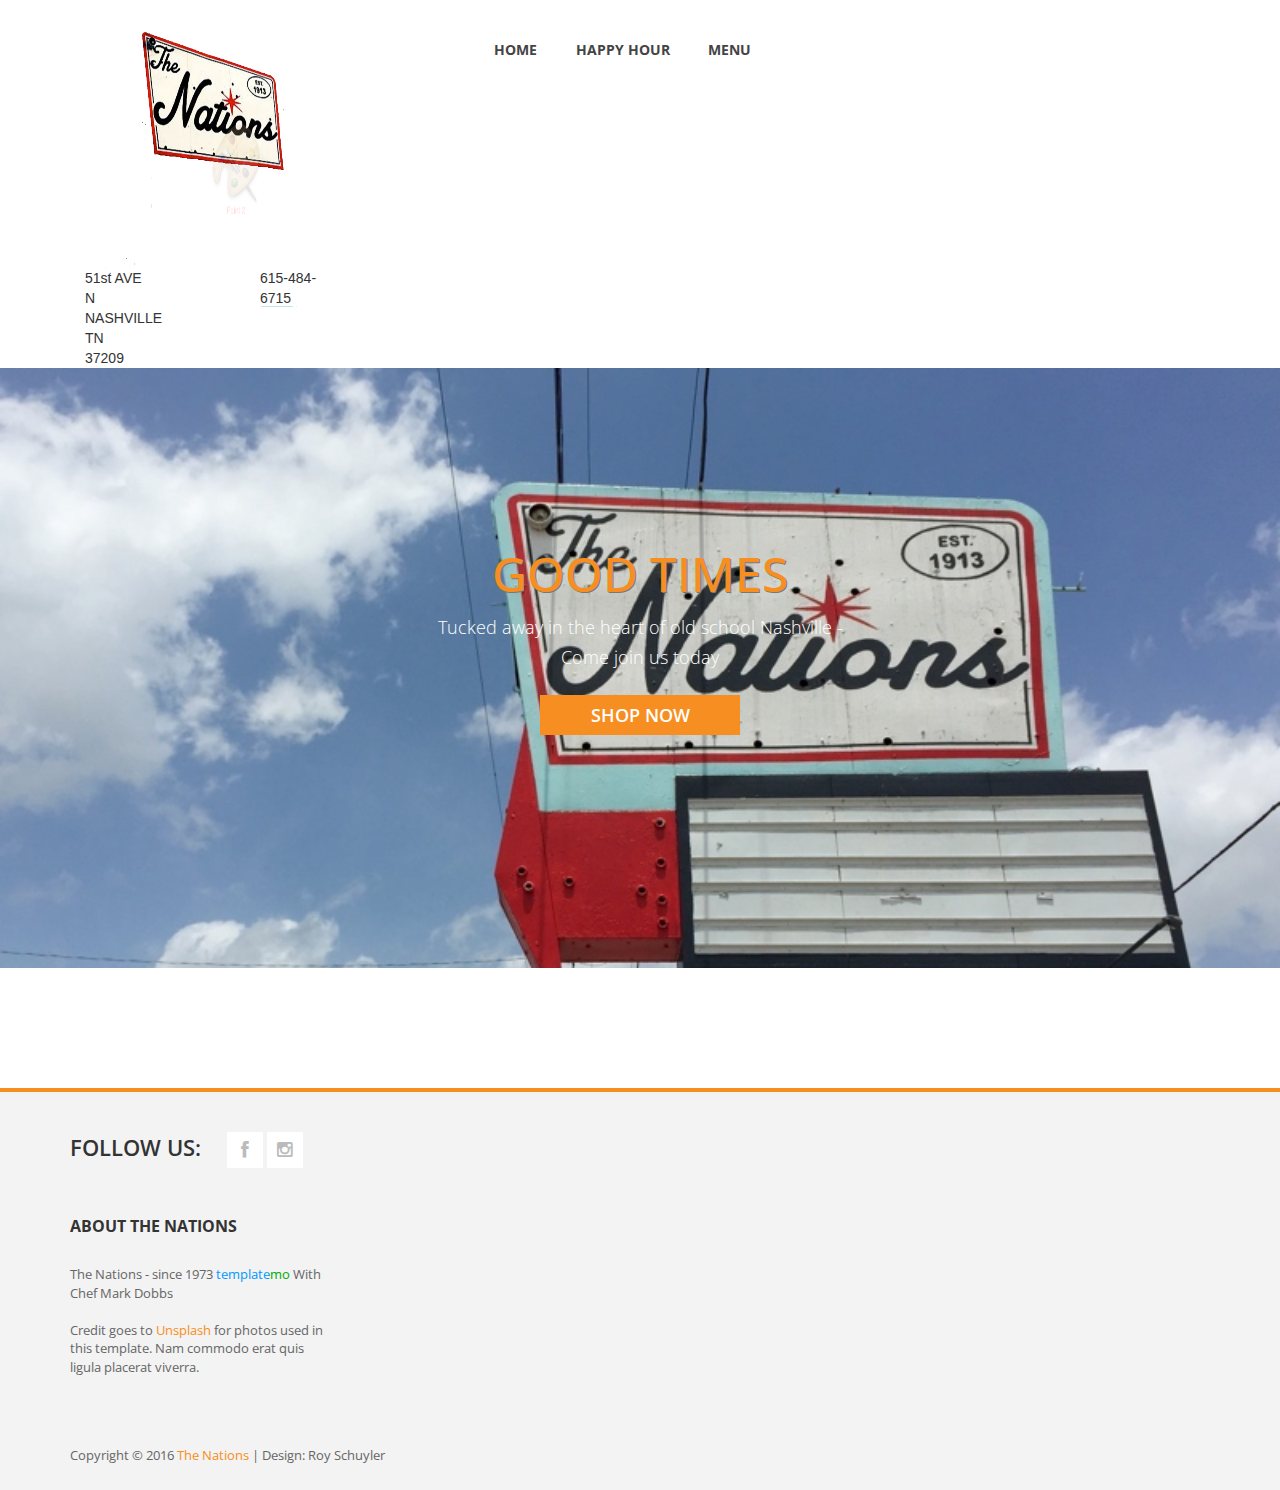
<file: index.html>
<!DOCTYPE html>
<!--[if lt IE 7]>      <html class="no-js lt-ie9 lt-ie8 lt-ie7"> <![endif]-->
<!--[if IE 7]>         <html class="no-js lt-ie9 lt-ie8"> <![endif]-->
<!--[if IE 8]>         <html class="no-js lt-ie9"> <![endif]-->
<!--[if gt IE 8]><!-->
<html class="no-js">
<!--<![endif]-->
<!--

Grill Template

http://www.templatemo.com/free-website-templates/417-grill

-->

<head>
  <meta charset="utf-8">
  <title>The Nations</title>
  <meta name="description" content="">
  <meta name="viewport" content="width=device-width">

  <link href='http://fonts.googleapis.com/css?family=Open+Sans:300italic,400italic,600italic,700italic,800italic,400,300,600,700,800' rel='stylesheet' type='text/css'>
  <link href='https://fonts.googleapis.com/css?family=Indie+Flower' rel='stylesheet' type='text/css'>

  <link rel="stylesheet" href="css/bootstrap.css">
  <link rel="stylesheet" href="css/font-awesome.css">
  <link rel="stylesheet" href="css/templatemo_style.css">
  <link rel="stylesheet" href="css/templatemo_misc.css">
  <link rel="stylesheet" href="css/flexslider.css">
  <link rel="stylesheet" href="css/testimonails-slider.css">

  <script src="js/vendor/modernizr-2.6.1-respond-1.1.0.min.js"></script>
</head>

<body>
  <!--[if lt IE 7]>
            <p class="chromeframe">You are using an outdated browser. <a href="http://browsehappy.com/">Upgrade your browser today</a> or <a href="http://www.google.com/chromeframe/?redirect=true">install Google Chrome Frame</a> to better experience this site.</p>
        <![endif]-->
  <div id="wrapper">
    <header>
      <div id="main-header">
        <div class="container">
          <div class="row">
            <div class="col-md-3">
              <div class="logo">
                <img class="nations-logo" src="images/nationscroped.jpg" title="Grill Template" alt="The Nations">

                <div class="boxer">
                  <div class="col-md-4">51st AVE N NASHVILLE TN 37209</div>
                  <div class="col-md-4 col-md-offset-4">615-484-6715</div>
                </div>
                <!--  <hr> -->
              </div>
            </div>
            <div class="col-md-6">
              <div class="main-menu">
                <ul>
                  <li><a href="index.html">Home</a></li>
                  <li><a href="happyhour.html">Happy Hour</a></li>
                  <li><a href="menu.html">Menu</a></li>
                </ul>
              </div>
            </div>
          </div>
        </div>
      </div>
    </header>


    <div id="slider">
      <div class="flexslider">
        <ul class="slides">
          <li>
            <div class="slider-caption">
              <h1>Good Times</h1>
              <p>Tucked away in the heart of old school Nashville -
                <br><br>Come join us today</p>
              <a href="single-post.html">Shop Now</a>
            </div>
            <img class="img" src="images/The-Nations-sign-for-Nashville.jpg" alt="" />
          </li>
          <li>
            <div class="slider-caption">
              <h1>Delicious Meals</h1>
              <p>From burgers to your grandmas chicken pot pie
                <br><br>We serve you with over one hundred years of experience.</p>
              <a href="single-post.html">More Details</a>
            </div>
            <img src="images/burger.jpg" alt="" />
          </li>
          <li>
            <div class="slider-caption">
              <h1>Craft Beer and Cocktails</h1>
              <p>Local brews and classic cocktails
                <br><br>made simply, with fresh ingredients</p>
              <a href="single-post.html">Get Ready</a>
            </div>
            <img src="images/local_beers.jpg" alt="" />
          </li>
        </ul>
      </div>
    </div>
    <footer>
      <div class="container">
        <div class="top-footer">
          <div class="row">
            <div class="col-md-3">
              <div class="social-bottom">
                <span>Follow us:</span>
                <ul>
                  <li>
                    <a href="#" class="fa fa-facebook"></a>
                  </li>
                  <li>
                    <a href="#" class="fa fa-instagram"></a>
                  </li>
                </ul>
              </div>
            </div>
          </div>
        </div>
        <div class="main-footer">
          <div class="row">
            <div class="col-md-3">
              <div class="about">
                <h4 class="footer-title">About The Nations</h4>
                <p>The Nations - since 1973 <span class="blue">template</span><span class="green">mo</span> With Chef Mark Dobbs
                  <br><br>Credit goes to <a rel="nofollow" href="http://unsplash.com">Unsplash</a> for photos used in this template. Nam commodo erat quis ligula placerat viverra.</p>
              </div>
            </div>
          </div>
          <div class="bottom-footer">
            <p>
              <span>Copyright © 2016 <a href="">The Nations</a>
                              | Design: Roy Schuyler
              </span>
            </p>
          </div>

        </div>
    </footer>
  </div>

  <script src="js/vendor/jquery-1.11.0.min.js"></script>
  <script src="js/vendor/jquery.gmap3.min.js"></script>
  <script src="js/plugins.js"></script>
  <script src="js/main.js"></script>

</body>

</html>
</file>
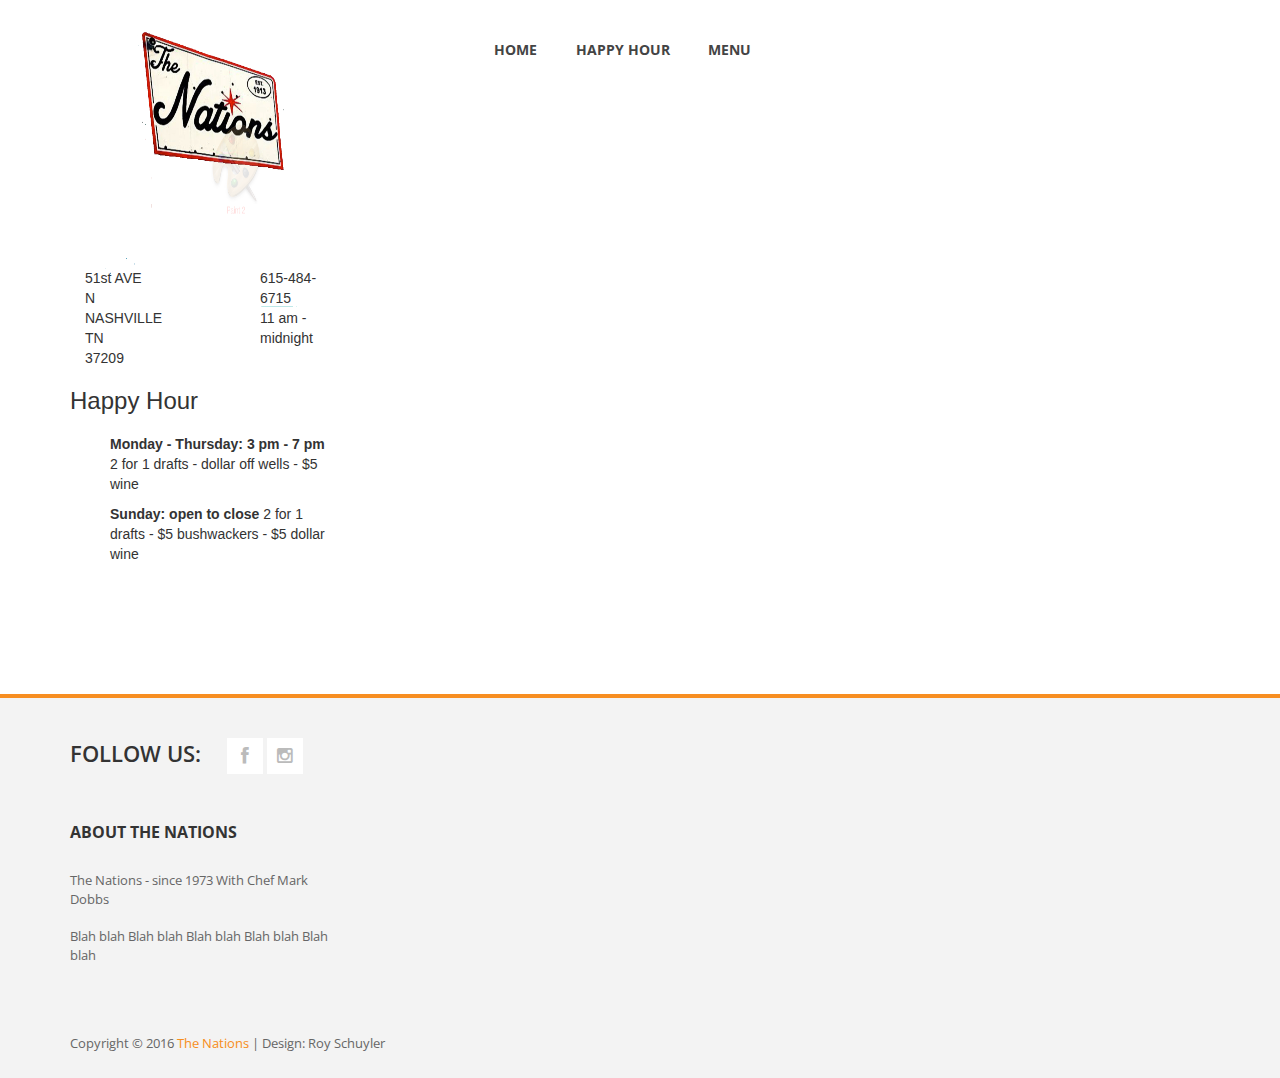
<file: happyhour.html>
<!DOCTYPE html>
<!--[if lt IE 7]>      <html class="no-js lt-ie9 lt-ie8 lt-ie7"> <![endif]-->
<!--[if IE 7]>         <html class="no-js lt-ie9 lt-ie8"> <![endif]-->
<!--[if IE 8]>         <html class="no-js lt-ie9"> <![endif]-->
<!--[if gt IE 8]><!-->
<html class="no-js">
<!--<![endif]-->
<!--

Grill Template

http://www.templatemo.com/free-website-templates/417-grill

-->

<head>
  <meta charset="utf-8">
  <title>The Nations</title>
  <meta name="description" content="">
  <meta name="viewport" content="width=device-width">

  <link href='http://fonts.googleapis.com/css?family=Open+Sans:300italic,400italic,600italic,700italic,800italic,400,300,600,700,800' rel='stylesheet' type='text/css'>
  <link href='https://fonts.googleapis.com/css?family=Indie+Flower' rel='stylesheet' type='text/css'>

  <link rel="stylesheet" href="css/bootstrap.css">
  <link rel="stylesheet" href="css/font-awesome.css">
  <link rel="stylesheet" href="css/templatemo_style.css">
  <link rel="stylesheet" href="css/templatemo_misc.css">
  <link rel="stylesheet" href="css/flexslider.css">
  <link rel="stylesheet" href="css/testimonails-slider.css">

  <script src="js/vendor/modernizr-2.6.1-respond-1.1.0.min.js"></script>
</head>

<body>
  <!--[if lt IE 7]>
            <p class="chromeframe">You are using an outdated browser. <a href="http://browsehappy.com/">Upgrade your browser today</a> or <a href="http://www.google.com/chromeframe/?redirect=true">install Google Chrome Frame</a> to better experience this site.</p>
        <![endif]-->

  <header>
    <div id="main-header">
      <div class="container">
        <div class="row">
          <div class="col-md-3">
            <div class="logo">
              <img class="nations-logo" src="images/nationscroped.jpg" title="Grill Template" alt="The Nations" >

              <div class="boxer">
                <div class="col-md-4">51st AVE N NASHVILLE TN 37209</div>
                <div class="col-md-4 col-md-offset-4">615-484-6715</div>
                <div class="col-md-4 col-md-offset-4">11 am - midnight</div>
              </div>
             <!--  <hr> -->
            </div>
          </div>
          <div class="col-md-6">
            <div class="main-menu">
              <ul>
                <li><a href="index.html">Home</a></li>
                <li><a href="happyhour.html">Happy Hour</a></li>
                <li><a href="menu.html">Menu</a></li>
              </ul>
            </div>
          </div>
        </div>
      </div>
    </div>
  </header>

  <div id="menu-container">
    <div class="container">
      <div class="row">
        <section class="col-md-3">
          <h3 class="starter">Happy Hour</h3>
          <ul class="menu-items">
            <li>
              <strong>Monday - Thursday: 3 pm - 7 pm</strong>
              <span class="descript">2 for 1 drafts - dollar off wells - $5 wine</span>
            </li>
            <li>
              <strong>Sunday: open to close</strong>
              <span class="descript">2 for 1 drafts - $5 bushwackers - $5 dollar wine</span>
            </li>
          </ul>
        </section>
      </div>
    </div>

<!--   <div id="slider">
    <div class="flexslider">
      <ul class="slides">
        <li>
          <div class="slider-caption">
            <h1>Good Times</h1>
            <p>Tucked away in the heart of old school Nashville -
              <br><br>Come join us today</p>
            <a href="single-post.html">Shop Now</a>
          </div>
          <img src="images/The-Nations-sign-for-Nashville.jpg" alt="" />
        </li>
        <li>
          <div class="slider-caption">
            <h1>Delicious Meals</h1>
            <p>From burgers to your grandmas chicken pot pie
              <br><br>We serve you with over one hundred years of experience.</p>
            <a href="single-post.html">More Details</a>
          </div>
          <img src="images/burger.jpg" alt="" />
        </li>
        <li>
          <div class="slider-caption">
            <h1>Craft Beer and Cocktails</h1>
            <p>Local brews and classic cocktails
              <br><br>made simply, with fresh ingredients</p>
            <a href="single-post.html">Get Ready</a>
          </div>
          <img src="images/local_beers.jpg" alt="" />
        </li>
      </ul>
    </div>
  </div> -->
  <footer>
    <div class="container">
      <div class="top-footer">
        <div class="row">
          <div class="col-md-3">
            <div class="social-bottom">
              <span>Follow us:</span>
              <ul>
                <li>
                  <a href="#" class="fa fa-facebook"></a>
                </li>
                <li>
                  <a href="#" class="fa fa-instagram"></a>
                </li>
              </ul>
            </div>
          </div>
        </div>
      </div>
      <div class="main-footer">
        <div class="row">
          <div class="col-md-3">
            <div class="about">
              <h4 class="footer-title">About The Nations</h4>
              <p>The Nations - since 1973  With Chef Mark Dobbs
                <br><br>Blah blah Blah blah Blah blah Blah blah Blah blah</p>
            </div>
          </div>
        </div>
        <div class="bottom-footer">
          <p>
            <span>Copyright © 2016 <a href="">The Nations</a>
                            | Design: Roy Schuyler
            </span>
          </p>
        </div>

      </div>
  </footer>


  <script src="js/vendor/jquery-1.11.0.min.js"></script>
  <script src="js/vendor/jquery.gmap3.min.js"></script>
  <script src="js/plugins.js"></script>
  <script src="js/main.js"></script>

</body>

</html>
</file>
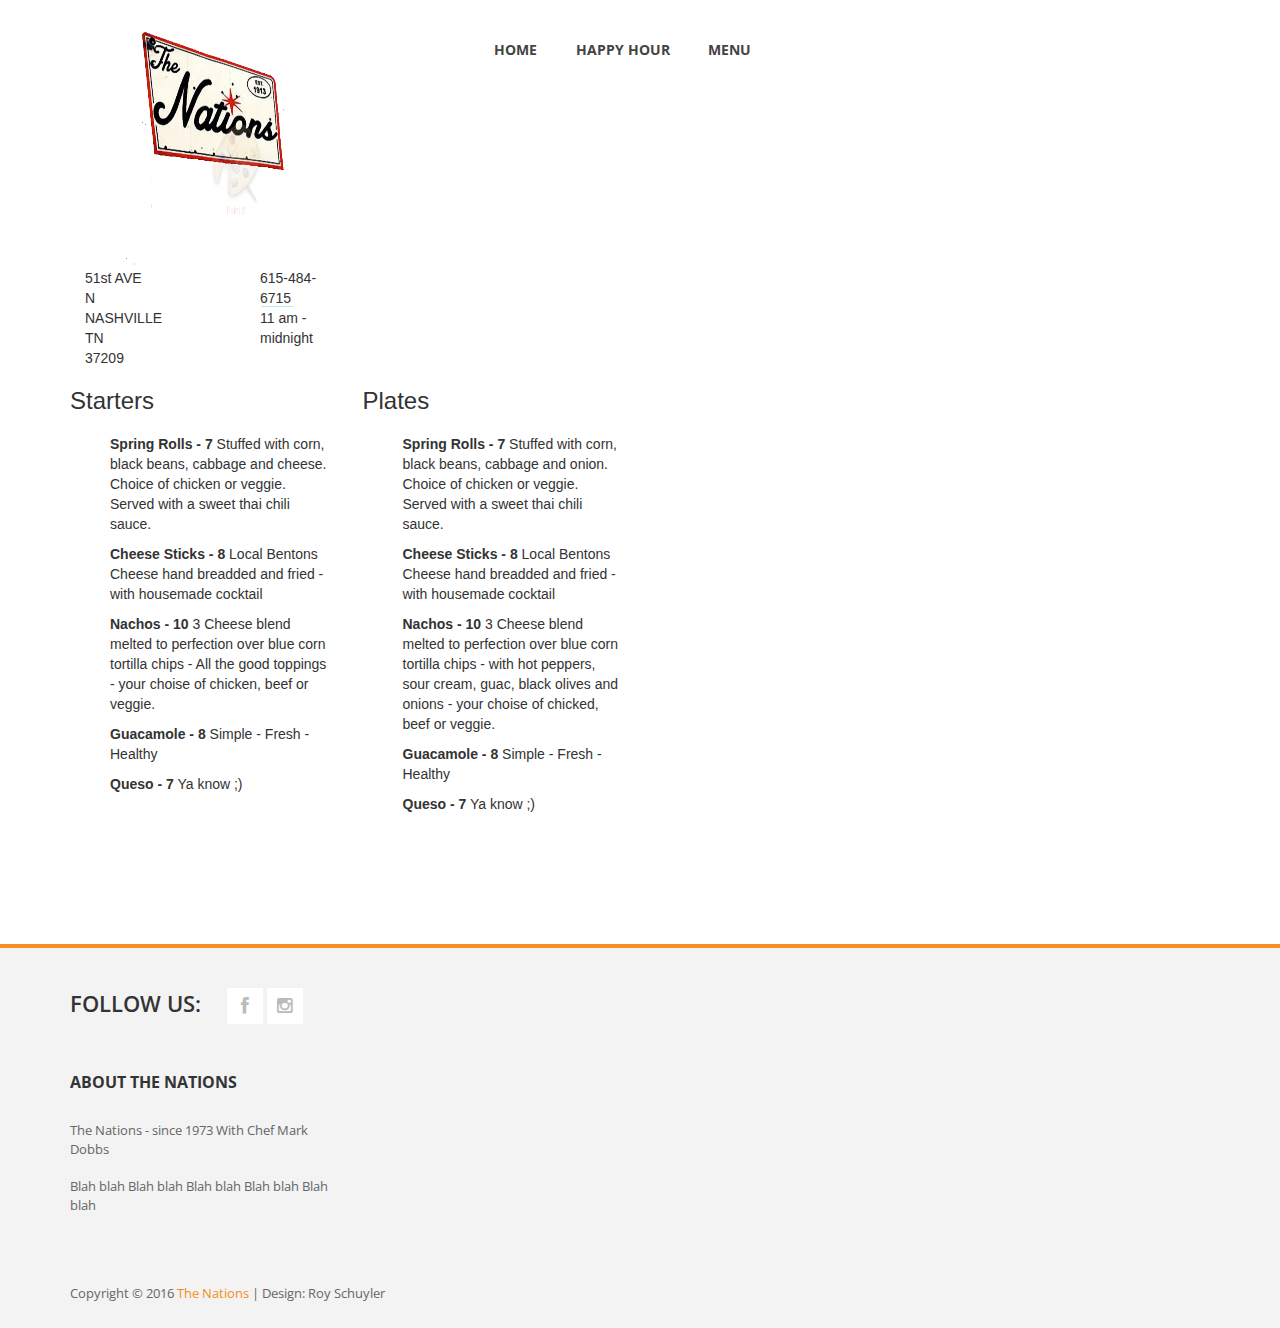
<file: menu.html>
<!DOCTYPE html>
<!--[if lt IE 7]>      <html class="no-js lt-ie9 lt-ie8 lt-ie7"> <![endif]-->
<!--[if IE 7]>         <html class="no-js lt-ie9 lt-ie8"> <![endif]-->
<!--[if IE 8]>         <html class="no-js lt-ie9"> <![endif]-->
<!--[if gt IE 8]><!-->
<html class="no-js">
<!--<![endif]-->
<!--

Grill Template

http://www.templatemo.com/free-website-templates/417-grill

-->

<head>
  <meta charset="utf-8">
  <title>The Nations</title>
  <meta name="description" content="">
  <meta name="viewport" content="width=device-width">

  <link href='http://fonts.googleapis.com/css?family=Open+Sans:300italic,400italic,600italic,700italic,800italic,400,300,600,700,800' rel='stylesheet' type='text/css'>
  <link href='https://fonts.googleapis.com/css?family=Indie+Flower' rel='stylesheet' type='text/css'>

  <link rel="stylesheet" href="css/bootstrap.css">
  <link rel="stylesheet" href="css/font-awesome.css">
  <link rel="stylesheet" href="css/templatemo_style.css">
  <link rel="stylesheet" href="css/templatemo_misc.css">
  <link rel="stylesheet" href="css/flexslider.css">
  <link rel="stylesheet" href="css/testimonails-slider.css">

  <script src="js/vendor/modernizr-2.6.1-respond-1.1.0.min.js"></script>
</head>

<body>
  <!--[if lt IE 7]>
            <p class="chromeframe">You are using an outdated browser. <a href="http://browsehappy.com/">Upgrade your browser today</a> or <a href="http://www.google.com/chromeframe/?redirect=true">install Google Chrome Frame</a> to better experience this site.</p>
        <![endif]-->

  <header>
    <div id="main-header">
      <div class="container">
        <div class="row">
          <div class="col-md-3">
            <div class="logo">
              <img class="nations-logo" src="images/nationscroped.jpg" title="Grill Template" alt="The Nations" >

              <div class="boxer">
                <div class="col-md-4">51st AVE N NASHVILLE TN 37209</div>
                <div class="col-md-4 col-md-offset-4">615-484-6715</div>
                <div class="col-md-4 col-md-offset-4">11 am - midnight</div>
              </div>
             <!--  <hr> -->
            </div>
          </div>
          <div class="col-md-6">
            <div class="main-menu">
              <ul>
                <li><a href="index.html">Home</a></li>
                <li><a href="happyhour.html">Happy Hour</a></li>
                <li><a href="menu.html">Menu</a></li>
              </ul>
            </div>
          </div>
        </div>
      </div>
    </div>
  </header>

  <div id="menu-container">
    <div class="container">
      <div class="row">
        <section class="col-md-3">
            <h3 class="starter">Starters</h3>
          <ul class="menu-items">

            <li>
              <strong>Spring Rolls - 7</strong>
              <span class="descript">Stuffed with corn, black beans, cabbage and cheese. Choice of chicken or veggie. Served with a sweet thai chili sauce.</span>
            </li>

            <li>
              <strong>Cheese Sticks - 8</strong>
              <span class="descript">Local Bentons Cheese hand breadded and fried - with housemade cocktail</span>
            </li>

            <li>
              <strong>Nachos - 10</strong>
              <span class="descript">3 Cheese blend melted to perfection over blue corn tortilla chips - All the good toppings - your choise of chicken, beef or veggie.</span>
            </li>

            <li>
              <strong>Guacamole - 8</strong>
              <span class="descript">Simple - Fresh - Healthy</span>
            </li>

            <li>
              <strong>Queso - 7</strong>
              <span class="descript">Ya know ;)</span>
            </li>

          </ul>
        </section>

        <section class="col-md-3">

            <h3 class="starter">Plates</h3>

          <ul class="menu-items">

            <li>
              <strong>Spring Rolls - 7</strong>
              <span class="descript">Stuffed with corn, black beans, cabbage and onion. Choice of chicken or veggie. Served with a sweet thai chili sauce.</span>
            </li>

            <li>
              <strong>Cheese Sticks - 8</strong>
              <span class="descript">Local Bentons Cheese hand breadded and fried - with housemade cocktail</span>
            </li>

            <li>
              <strong>Nachos - 10</strong>
              <span class="descript">3 Cheese blend melted to perfection over blue corn tortilla chips - with hot peppers, sour cream, guac, black olives and onions - your choise of chicked, beef or veggie.</span>
            </li>

            <li>
              <strong>Guacamole - 8</strong>
              <span class="descript">Simple - Fresh - Healthy</span>
            </li>

            <li>
              <strong>Queso - 7</strong>
              <span class="descript">Ya know ;)</span>
            </li>

          </ul>
        </section>
      </div>
    </div>

<!--   <div id="slider">
    <div class="flexslider">
      <ul class="slides">
        <li>
          <div class="slider-caption">
            <h1>Good Times</h1>
            <p>Tucked away in the heart of old school Nashville -
              <br><br>Come join us today</p>
            <a href="single-post.html">Shop Now</a>
          </div>
          <img src="images/The-Nations-sign-for-Nashville.jpg" alt="" />
        </li>
        <li>
          <div class="slider-caption">
            <h1>Delicious Meals</h1>
            <p>From burgers to your grandmas chicken pot pie
              <br><br>We serve you with over one hundred years of experience.</p>
            <a href="single-post.html">More Details</a>
          </div>
          <img src="images/burger.jpg" alt="" />
        </li>
        <li>
          <div class="slider-caption">
            <h1>Craft Beer and Cocktails</h1>
            <p>Local brews and classic cocktails
              <br><br>made simply, with fresh ingredients</p>
            <a href="single-post.html">Get Ready</a>
          </div>
          <img src="images/local_beers.jpg" alt="" />
        </li>
      </ul>
    </div>
  </div> -->
  <footer>
    <div class="container">
      <div class="top-footer">
        <div class="row">
          <div class="col-md-3">
            <div class="social-bottom">
              <span>Follow us:</span>
              <ul>
                <li>
                  <a href="#" class="fa fa-facebook"></a>
                </li>
                <li>
                  <a href="#" class="fa fa-instagram"></a>
                </li>
              </ul>
            </div>
          </div>
        </div>
      </div>
      <div class="main-footer">
        <div class="row">
          <div class="col-md-3">
            <div class="about">
              <h4 class="footer-title">About The Nations</h4>
              <p>The Nations - since 1973  With Chef Mark Dobbs
                <br><br>Blah blah Blah blah Blah blah Blah blah Blah blah</p>
            </div>
          </div>
        </div>
        <div class="bottom-footer">
          <p>
            <span>Copyright © 2016 <a href="">The Nations</a>
                            | Design: Roy Schuyler
            </span>
          </p>
        </div>

      </div>
  </footer>


  <script src="js/vendor/jquery-1.11.0.min.js"></script>
  <script src="js/vendor/jquery.gmap3.min.js"></script>
  <script src="js/plugins.js"></script>
  <script src="js/main.js"></script>

</body>

</html>
</file>
<file: css/templatemo_style.css>
/*-- Basic --*/
.row.no-gutters {
  margin-right: 0;
  margin-left: 0;
}
.row.no-gutters > [class^="col-"],
.row.no-gutters > [class*=" col-"] {
  padding-right: 0;
  padding-left: 0;
}

.menu-items {
  list-style: none !important;
}

.menu-items li {
  padding-top: 10px;
}

.nations-logo {
  width: 300px;
  height: 300px;
  padding-left: 12%;
  padding-bottom: 5%;
}

a {
  text-decoration: none;
  color: #f78e21;
}

a:hover {
  text-decoration: none;
  color: #f78e21;
}

.blue {
	color: #09F;
}

.green {
	color: #0A0;
}

p {
  font-family: 'Open Sans', sans-serif;
  font-size: 13px;
  color: #666;
}

.heading-section {
  text-align: center;
  padding: 100px 0 80px 0;
}

.heading-section h2 {
  font-family: 'Open Sans', sans-serif;
  font-size: 20px;
  color: #333;
  font-weight: 700;
  text-transform: uppercase;
}

*, *:before, *:after {
  -moz-box-sizing: border-box; -webkit-box-sizing: border-box; box-sizing: border-box;
 }


.space30 {
	margin-bottom: 30px;
}

.space50 {
	margin-bottom: 50px;
}


/*-- Header --*/
#top-header {
  background-color: #333;
  color: #fff;
}

.home-account a {
  display: inline-block;
  margin-right: 15px;
  padding: 10px 0;
  font-size: 13px;
  font-family: 'Open Sans', sans-serif;
}

.cart-info {
  text-align: right;
  padding: 8px 0;
  font-size: 13px;
  font-family: 'Open Sans', sans-serif;
}

.logo {
  padding: 20px 0;
}

.boxer {
  margin-top: -35%;

}
.main-menu ul {
  padding: 0px;
  margin: 0px;
  text-align: center;
}

.main-menu li {
  list-style: none;
  display: inline-block;
    padding: 40px 0;
}

.main-menu a {
  font-family: 'Open Sans', sans-serif;
  font-weight: 700;
  font-size: 14px;
  color: #444;
  text-transform: uppercase;
  margin-right: 35px;
}

.main-menu a:hover {
  color: #f78e21;
}

.main-footer {
  margin-top: 0%;
}

.search-box {
  text-align: right;
  margin-top: 33px;
  position: relative;
}

.search-box input {
  margin-top: 0px;
}

.search-box input[type="submit"] {
  background-color: transparent;
  position: absolute;
  width: 34px;
  height: 34px;
  right: 0;
  top: 0;
  border: 0;
  content: '';
  color: transparent;
  background: url(../images/search-icon.png);
  background-position: center;
  background-repeat: no-repeat;
}

.search-box input#s {
  padding: 4px 10px 4px 10px;
  height: 34px;
  line-height: 34px;
  outline: 0;
  border: 1px solid #ddd;
}

/*-- End Header --*/




/*-- Heading --*/

#heading {
  background-image: url(../images/bg-image.jpg);
  height: 140px;
}

#heading h2 {
  font-size: 36px;
  font-weight: 700;
  color: #fff;
  text-transform: uppercase;
}

#heading span {
  color: #fff;
  text-transform: uppercase;
}

.heading-content {
  text-align: center;
  margin-top: 35px;
}

/*-- End Heading --*/




/*-- Timeline --*/

.timeline-thumb {
  position: relative;
  text-align: center;
  border-bottom: 3px solid #dbdbdb;
}

.timeline-thumb:hover {
  border-color: #f78e21;
}

.timeline-thumb .thumb img {
  width: 100%;
  overflow: hidden;
}
.timeline-thumb .overlay {
  background-color: rgba(0,0,0, 0.7);
  width: 100%;
  height: 100%;
  position: absolute;
  top: 0;
  left: 0;
  visibility: hidden;
  opacity: 0;
}

.timeline-thumb:hover .overlay {
 visibility: visible;
 overflow: hidden;
 opacity: 1;
 cursor: pointer;
}

.timeline-caption h4 {
  padding-top: 80px;
  font-family: 'Open Sans', sans-serif;
  font-size: 16px;
  text-transform: uppercase;
  font-weight: 700;
  color: #fff;
  margin: 0 0 3px 0;
}

.timeline-caption p {
  font-family: 'Open Sans', sans-serif;
  font-size: 14px;
  font-weight: 300;
  color: #f78e21;
}

/*-- End Timeline --*/




/*-- Our Team --*/

.team-thumb {
  position: relative;
  text-align: center;
}

.team-thumb .author img {
  width: 100%;
}

.team-thumb .overlay {
  background-color: rgba(0,0,0, 0.7);
  position: absolute;
  width: 100%;
  height: 100%;
  top: 0;
  left: 0;
  visibility: hidden;
  opacity: 0;
}

.team-thumb:hover .overlay {
 visibility: visible;
 opacity: 1;
 cursor: pointer;
}

.author-caption ul {
  padding: 0;
  margin: 0;
}

.author-caption li {
  list-style: none;
  display: inline-block;
  margin-top: 40%;
}

.author-caption a {
  display: inline-block;
  background-color: rgba(250,250,250, 0.4);
  width: 34px;
  height: 34px;
  line-height: 34px;
  color: #fff;
}

.author-caption a:hover {
  background-color: #f78e21;
  color: #fff;
}

.author-details {
  margin-top: 15px;
  text-align: center;
}

.author-details h2 {
  display: block;
  margin-bottom: 0px;
  font-size: 16px;
  font-weight: 700;
  color: #333;
  text-transform: uppercase;
}

.author-details span {
  color: #f78e21;
  text-transform: uppercase;
}

/*-- End Our Team --*/




/*-- Products --*/

#product-heading {
  text-align: center;
  padding: 100px 0 30px 0;
}

#product-heading h2 {
  font-family: 'Open Sans', sans-serif;
  font-size: 20px;
  color: #333;
  font-weight: 700;
  text-transform: uppercase;
}

#Container {
  margin-top: 80px;
}

#Container .mix {
  display: none;
}

.portfolio-wrapper {
  overflow: hidden;
  padding-top: 20px;
}


#filters {
  text-align: center;
}

#filters ul {
  margin: 0px;
  padding: 0px;
}

#filters li {
  cursor: pointer;
  list-style: none;
  display: inline-block;
}

#filters span {
  text-transform: uppercase;
  font-family: 'Open Sans', sans-serif;
  font-size: 14px;
  font-weight: 300;
  color: #444;
  padding-left: 15px;
}


#filters span:hover {
  color: #f78e21;
  transition: all 0.3s ease-in;
}

.label-text a {
  color: #333;
}

.label-text a:hover {
  color: #f78e21;
}

.label-text h3 {
  margin: 10px 0 2px 0;
  font-size: 16px;
  font-weight: 700;
  color: #333;
  text-transform: uppercase;
}

.label-text span {
  color: #777;
  text-transform: uppercase;
  font-family: 'Open Sans', sans-serif;
  font-weight: 300;
  display: block;
  color: #f78e21
}

.portfolio-thumb img {
  width: 100%;
}

.portfolio-thumb {
  position: relative;
}

.hover-iner {
  position: relative;
  width: 100%;
  height: 100%;
}

.hover-iner a {
  position: absolute;
  top: 35%;
  left: 43%;
  margin-left: -18px;
  margin-top: -18px;
  background-color: rgba(0,0,0, 0.1);
  border: 1px solid #f78e21;
  width: 80px;
  height: 80px;
  line-height: 80px;
  color: #fff;
  text-align: center;
}

.hover-iner img {
  width: auto;
}

.hover-iner span {
  position: absolute;
  text-transform: uppercase;
  color: #fff;
  margin-top: 190px;
  text-align: center;
  font-size: 13px;
  width: 100%;
  color: #f78e21;
  font-weight: 300;
}

.hover {
  position: absolute;
  width: 100%;
  height: 100%;
  top: 0px;
  left: 0px;
  visibility: hidden;
  opacity: 0;
  background-color: rgba(0, 0, 0, 0.7);
}

.portfolio-wrapper:hover .portfolio-thumb .hover {
  visibility: visible;
  opacity: 1;
  transition: all 0.3s ease-in;
}

.pagination {
  margin-top: 60px;
}

.pagination ul {
  padding: 0;
  margin: 0;
}
.pagination li {
  list-style: none;
  display: inline-block;
}

.pagination a {
  background-color: #444;
  padding: 10px 20px;
  font-size: 18px;
  font-weight: 600;
  color: #fff;
  display: block;
  text-align: center;
}

.pagination a:hover {
  background-color: #f78e21;
}

/*- End Products --*/


/*-- Single Post --*/

.image-post {
  overflow: hidden;
}

.product-title h3 {
  font-size: 16px;
  font-weight: 700;
  color: #333;
  display: inline-block;
  margin-right: 20px;
  border-right: 1px solid #ddd;
  padding-right: 20px;
}

.product-title span {
  display: inline-block;
  font-size: 13px;
  color: #f78e21;
}

.product-content a {
  font-weight: 700;
  font-size: 13px;
}

.product-content p {
  margin-top: 5px;
  padding-bottom: 15px;
}

.comment-section h4 {
  margin-top: 30px;
  font-size: 16px;
  color: #666;
  font-weight: 700;
  text-transform: uppercase;
}

.all-comments {
  margin-top: 40px;
  margin-bottom: 40px;
}

.comments {
  margin-top: 30px;
}

.author-thumb {
  float: left;
  margin-right: 30px;
}

.comment-body {
  background-color: #f3f3f3;
  padding: 20px;
  overflow: hidden;
  position: relative;
}

.comment-body h6 {
  font-size: 16px;
  font-weight: 700;
  color: #333;
  text-transform: uppercase;
  margin-bottom: 5px;
  margin-top: 0px;
}

.comment-body span {
  font-size: 14px;
  color: #f78e21;
}

.comment-body p {
  margin-top: 20px;
}

.comment-body a {
  text-transform: uppercase;
  font-size: 14px;
  color: #fff;
  background-color: #f78e21;
  width: 80px;
  height: 30px;
  line-height: 30px;
  text-align: center;
  display: inline-block;
  position: absolute;
  top: 20px;
  right: 20px;
}

.replyed-form {
  margin-left: 130px;
}

.leave-comment h4 {
  margin-top: 30px;
  padding-bottom: 10px;
  font-size: 16px;
  color: #666;
  font-weight: 700;
  text-transform: uppercase;
}

input, textarea {
  padding: 10px;
  border: 1px solid #e2e2e2;
  width: 100%;
  margin-top: 25px;
  font-size: 13px;
  font-style: italic;
  font-weight: 300;
  color: #aaa;
  outline: none;
}

textarea {
  height: 165px;
  max-height: 180px;
  max-width: 770px;
  line-height: 18px;
  width: 100%
}

.form label {
  margin-left: 10px;
  color: #999999;
}

.send button {
  width: 90px;
  color: #fff;
  cursor: pointer;
  height: 35px;
  line-height: 30px;
  text-align: center;
  background-color: #f78e21;
  font-family: 'Open Sans', sans-serif;
  font-size: 16px;
  font-style: normal;
  font-weight: 600;
  text-transform: uppercase;
  border: 0;
  outline: none;
}

.leave input {
  width: 90px;
  cursor: pointer;
  height: 35px;
  line-height: 30px;
  text-align: center;
  background-color: #f78e21;
  color: #fff;
  font-family: 'Open Sans', sans-serif;
  font-size: 16px;
  font-style: normal;
  font-weight: 600;
  text-transform: uppercase;
  border: 0;
}

/*-- End Single Post --*/




/*-- Contact Us --*/

.message-form input {
  margin-top: 0px;
}

.message-form  textarea {
  padding-bottom: 20px;
}

.send {
  margin-top: 20px;
}

.info p {
  padding-bottom: 20px;
}

.info ul {
  margin: 0;
  padding: 0;
}

.info li {
  list-style: none;
  margin: 10px 0;
  font-family: 'Open Sans', sans-serif;
  font-size: 13px;
  color: #666;
}

.info i {
  color: #f78e21;
  margin-right: 10px;
  font-size: 18px;
}

/*-- End Contact Us--*/




/*-- Side Bar --*/

.side-bar h4 {
  font-size: 16px;
  font-weight: 700;
  color: #fff;
  text-transform: uppercase;
  background-color: #f78e21;
  margin-top: 0px;
  padding: 9px 15px 9px 15px;
}

.archives-list ul {
  margin-top: 25px !important;
  padding-bottom: 30px !important;
  margin: 0;
  padding: 0;
}

.archives-list li {
  list-style: none;
  margin: 10px 0;
}

.archives-list i {
  font-size: 16px;
  margin-right: 5px;
  color: #f78e21;
}

.archives-list a {
  text-transform: uppercase;
  color: #888;
  font-size: 13px;
}

.archives-list a:hover {
  color: #f78e21;
}

.recent-post {
  overflow: hidden;
  margin-bottom: 20px;
}

.recent-post-thumb {
  float: left;
  margin-right: 20px !important;
  width: 70px;
  height: 70px;
}

.recent-post-info {
  overflow: hidden;
}

.recent-post-info h6 {
  font-family: 'Open Sans', sans-serif;
  font-size: 14px;
  font-weight: 700;
  text-transform: uppercase;
  margin-top: 0;
}

.posts {
  margin-top: 30px;
  margin-bottom: 30px;
}

.recent-post-info a {
  color: #333;
}

.recent-post-info a:hover {
  color: #f78e21;
}

.recent-post-info span {
  font-family: 'Open Sans', sans-serif;
  font-size: 13px;
  color: #f78e21;
}

.flickr-images {
  margin-top: 20px;
}

.flickr-images img {
  margin-top: 20px;
  overflow: hidden !important;
  width: 68px;
}

.flickr-images img:hover {
  border: 3px solid #f78e21;
  transition: all 0.1s ease-in;
  cursor: pointer;
}

/*-- End Side Bar --*/





/*-- Slider --*/

#slider {
  overflow: hidden;
}

.slider-caption {
  text-align: center;
  position: absolute;
  width: 100%;
  margin-top: 160px;
  color: #fff;
  font-family: 'Open Sans', sans-serif;
}

.slider-caption h1 {
  text-shadow: 1px 1px #777;
  font-size: 48px;
  padding-bottom: 10px;
  font-weight: 500;
  color: #f78e21;
  text-transform: uppercase;
}

.slider-caption p {
  font-size: 18px;
  font-weight: 300;
  color: #fff;
  line-height: 15px;
}

.slider-caption a {
  margin-top: 20px;
  text-decoration: none;
  display: inline-block;
  background-color: #f78e21;
  width: 200px;
  height: 40px;
  text-align: center;
  color: #fff;
  line-height: 40px;
  text-transform: uppercase;
  font-size: 18px;
  font-weight: 600;
}

/*-- End Slider --*/





/*-- Services --*/

.service-item {
  text-align: center;
}

.icon i {
  border-radius: 50%;
  border: 20px solid #f78e21;
  color: #f78e21;
  font-size: 28px;
  line-height: 80px;
  width: 120px;
  height: 120px;
}

.service-item h4 {
  font-family: 'Open Sans', sans-serif;
  font-size: 16px;
  font-weight: 700;
  color: #333;
  text-transform: uppercase;
  margin-top: 25px;
}

/*-- End Services --*/





/*-- Latest Posts --*/

.blog-post {
  position: relative;
  margin-bottom: 30px;
}

.blog-thumb {
  overflow: hidden;
  position: relative;
}

.blog-thumb img {
  width: 100%;
}

.blog-content {
  position: absolute;
  bottom: 0;
  left: 0;
  width: 100%;
  background-color: rgba(0,0,0,0.7);
  color: #fff;
  padding: 15px;
}

.content-show a {
  font-family: 'Open Sans', sans-serif;
  font-size: 16px;
  font-weight: 700;
  color: #fff;
  text-transform: uppercase;
}

.content-show span {
  color: #f78e21;
}

.content-hide {
  margin-top: 15px;
  display: none;
}

.content-hide p {
  color: #fff;
}

/*-- End Latest Posts --*/





/*-- Testimonails --*/

.testimonails-content p {
  text-align: center;
  font-size: 15px;
  color: #333;
  font-style: italic;
}

.testimonails-content h6 {
  font-size: 16px;
  font-weight: 300;
  text-align: center;
  margin-top: 30px;
  font-style: italic;
}

/*-- End Testimonails --*/





/*--Footer--*/

footer {
  background-color: #f3f3f3;
  border-top: 4px solid #f78e21;
  margin-top: 120px;
}

.social-bottom {
  margin-top: 40px;
  padding-bottom: 40px;
}

.social-bottom span {
  font-family: 'Open Sans', sans-serif;
  font-size: 22px;
  font-weight: 600;
  color: #333;
  text-transform: uppercase;
  float: left;
  margin-right: 26px;
}

.social-bottom ul {
  margin: 0;
  padding: 0;
}

.social-bottom li {
  list-style: none;
  display: inline-block;
}

.social-bottom a {
  background-color: #fff;
  font-size: 18px;
  width: 36px;
  height: 36px;
  line-height: 36px;
  text-align: center;
  color: #bbb;
}

.social-bottom a:hover {
  background-color: #f78e21;
  color: #fff;
}

.subscribe-form {
  margin-top: 40px;
  padding-bottom: 40px;
}

.subscribe-form span {
  font-family: 'Open Sans', sans-serif;
  font-size: 22px;
  font-weight: 600;
  color: #333;
  text-transform: uppercase;
  float: left;
  margin-right: 26px;
}

.subscribeForm {
  position: relative;
  display: inline-block;
}

.subscribe-form input[type="submit"] {
  position: absolute;
  right: 0;
  top: 0;
  width: 34px;
  height: 34px;
  background: url(../images/subscribe-icon.png);
  background-repeat: no-repeat;
  background-position: center;
  color: transparent;
  background-color: transparent;
  content: '';
  margin-top: 0;
  border: 0;
}

.subscribe-form input#subscribe {
  padding: 4px 10px 4px 10px;
  line-height: 34px;
  height: 34px;
  max-width: 280px;
  width: 280px;
  margin-top: 0px;
  outline: 0;
  border-color: #f3f3f3;
}

.footer-title {
  font-family: 'Open Sans', sans-serif;
  font-size: 16px;
  font-weight: 700;
  color: #333;
  text-transform: uppercase;
  padding-bottom: 20px;
}

.shop-list ul {
  margin: 0;
  padding: 0;
}

.shop-list li {
  list-style: none;
  margin: 10px 0;
}

.shop-list i {
  font-size: 16px;
  margin-right: 5px;
  color: #f78e21;
}

.shop-list a {
  text-transform: uppercase;
  color: #888;
  font-size: 13px;
}

.shop-list a:hover {
  color: #f78e21;
}

.recent-post {
  overflow: hidden;
  margin-bottom: 20px;
}

.recent-post-thumb {
  float: left;
  margin-right: 10px;
  width: 70px;
  height: 70px;
}

.recent-post-info {
  overflow: hidden;
}

.recent-post-info h6 {
  font-family: 'Open Sans', sans-serif;
  font-size: 14px;
  font-weight: 700;
  text-transform: uppercase;
  margin-top: 0;
}

.recent-post-info a {
  color: #333;
}

.recent-post-info a:hover {
  color: #f78e21;
}

.recent-post-info span {
  font-family: 'Open Sans', sans-serif;
  font-size: 13px;
  color: #f78e21;
}

.more-info p {
  padding-bottom: 20px;
}

.more-info ul {
  margin: 0;
  padding: 0;
}

.more-info li {
  list-style: none;
  margin: 10px 0;
  font-family: 'Open Sans', sans-serif;
  font-size: 13px;
  color: #666;
}

.more-info i {
  color: #f78e21;
  margin-right: 10px;
  font-size: 18px;
}

.bottom-footer {
  text-align: left;
  padding: 60px 0 15px 0;
}

/*-- End Footer --*/









/*--- RESPONSIVE ---*/

@media screen and (max-width: 990px) {

  .home-account {
    text-align: center;
    display: block;
  }

  .cart-info {
    text-align: center;
    display: block;
  }

  .logo {
    text-align: center;
  }

  .search-box {
    display: none;
  }

  .slider-caption {
    display: none;
  }

  .service-item {
    margin-top: 40px;
  }

  .footer-title {
    margin-top: 60px;
  }

  .bottom-footer {
    text-align: center;
  }

  .timeline-thumb{
    margin-top: 30px;
    border-bottom: none;
  }

  .team-thumb {
    margin-top: 30px;
  }

  .side-bar {
    margin-top: 100px;
  }

  .side-bar h4 {
    width: 100%;
  }

  .send-message input {
    margin-top: 20px;
  }

  .info {
    margin-top: 60px;
    text-align: center;
  }

  .img {
    width: 100%;
    height: 100%;
  }
}

@media screen and (max-width: 568px) {

  .home-account {
    text-align: center;
    display: block;
  }

  .cart-info {
    text-align: center;
    display: block;
  }

  .logo {
    text-align: center;
  }

  .search-box {
    display: none;
  }

  .content-hide p {
    display: none;
  }

  .slider-caption {
    display: none;
  }

  .service-item {
    margin-top: 40px;
  }

  .footer-title {
    margin-top: 60px;
  }

  .bottom-footer {
    text-align: center;
  }

  .timeline-thumb{
    margin-top: 30px;
    border-bottom: none;
  }

  .team-thumb {
    margin-top: 30px;
  }

  .side-bar {
    margin-top: 100px;
  }

  .side-bar h4 {
    width: 100%;
  }

  .send-message input {
    margin-top: 20px;
  }

  .info {
    margin-top: 60px;
    text-align: center;
  }

  .logo {
    padding-bottom: 60px;
  }

  .main-menu li {
    display: block;
    margin-top: -60px;
    margin-right: -35px;
  }

  #heading-section img {
    display: none;
  }

  .divide-line img {
    display: none;
  }

  .top-footer {
    display: none;
    margin-top: -70%;
  }

  .menu-items {
    list-style: none !important;
  }

  .menu-items li {
    padding-top: 10px;
  }

  .starter {
    padding-left: 38%;
  }

/*  #wrapper {
    border: solid black 1px !important;
    /*margin-left: 20px !important;*/
  }*/


}

@media screen and (max-width: 1000px) {

  .slider-caption {
    display: none;
  }
}

@media screen and (max-width: 600px) {

  .heading-section img {
    display: none;
  }

  body {
    overflow-x: hidden;
  }
}

@media screen and (min-width: 995px) {

  .hover-iner span {
  margin-top: 160px;
  }

  body {
    overflow-x: hidden;
  }
}

@media screen and (min-width: 395px) {

  .boxer {
  margin-top: -30%;
  }

  body {
    overflow-x: hidden;
  }
}

@media screen and (min-width: 510px) {

  .boxer {
  margin-top: -20%;
  }

  body {
    overflow-x: hidden;
  }
}

html, body {
  width: auto !important;
  overflow-x: hidden !important;
}





/*--- END RESPONSIVE ---*/
</file>
<file: css/templatemo_misc.css>
/*! fancyBox v2.1.5 fancyapps.com | fancyapps.com/fancybox/#license */
.fancybox-wrap,
.fancybox-skin,
.fancybox-outer,
.fancybox-inner,
.fancybox-image,
.fancybox-wrap iframe,
.fancybox-wrap object,
.fancybox-nav,
.fancybox-nav span,
.fancybox-tmp
{
	padding: 0;
	margin: 0;
	border: 0;
	outline: none;
	vertical-align: top;
}

.fancybox-wrap {
	position: absolute;
	top: 0;
	left: 0;
	z-index: 8020;
}

.fancybox-skin {
	position: relative;
	background: #f9f9f9;
	color: #444;
	text-shadow: none;
	-webkit-border-radius: 4px;
	   -moz-border-radius: 4px;
	        border-radius: 4px;
}

.fancybox-opened {
	z-index: 8030;
}

.fancybox-opened .fancybox-skin {
	-webkit-box-shadow: 0 10px 25px rgba(0, 0, 0, 0.5);
	   -moz-box-shadow: 0 10px 25px rgba(0, 0, 0, 0.5);
	        box-shadow: 0 10px 25px rgba(0, 0, 0, 0.5);
}

.fancybox-outer, .fancybox-inner {
	position: relative;
}

.fancybox-inner {
	overflow: hidden;
}

.fancybox-type-iframe .fancybox-inner {
	-webkit-overflow-scrolling: touch;
}

.fancybox-error {
	color: #444;
	font: 14px/20px "Helvetica Neue",Helvetica,Arial,sans-serif;
	margin: 0;
	padding: 15px;
	white-space: nowrap;
}

.fancybox-image, .fancybox-iframe {
	display: block;
	width: 100%;
	height: 100%;
}

.fancybox-image {
	max-width: 100%;
	max-height: 100%;
}

#fancybox-loading, .fancybox-close, .fancybox-prev span, .fancybox-next span {
	background-image: url('../images/fancybox_sprite.png');
}

#fancybox-loading {
	position: fixed;
	top: 50%;
	left: 50%;
	margin-top: -22px;
	margin-left: -22px;
	background-position: 0 -108px;
	opacity: 0.8;
	cursor: pointer;
	z-index: 8060;
}

#fancybox-loading div {
	width: 44px;
	height: 44px;
	background: url('../images/fancybox_loading.gif') center center no-repeat;
}

.fancybox-close {
	position: absolute;
	top: -18px;
	right: -18px;
	width: 36px;
	height: 36px;
	cursor: pointer;
	z-index: 8040;
}

.fancybox-nav {
	position: absolute;
	top: 0;
	width: 40%;
	height: 100%;
	cursor: pointer;
	text-decoration: none;
	background: transparent url('../images/blank.gif'); /* helps IE */
	-webkit-tap-highlight-color: rgba(0,0,0,0);
	z-index: 8040;
}

.fancybox-prev {
	left: 0;
}

.fancybox-next {
	right: 0;
}

.fancybox-nav span {
	position: absolute;
	top: 50%;
	width: 36px;
	height: 34px;
	margin-top: -18px;
	cursor: pointer;
	z-index: 8040;
	visibility: hidden;
}

.fancybox-prev span {
	left: 10px;
	background-position: 0 -36px;
}

.fancybox-next span {
	right: 10px;
	background-position: 0 -72px;
}

.fancybox-nav:hover span {
	visibility: visible;
}

.fancybox-tmp {
	position: absolute;
	top: -99999px;
	left: -99999px;
	visibility: hidden;
	max-width: 99999px;
	max-height: 99999px;
	overflow: visible !important;
}

/* Overlay helper */

.fancybox-lock {
    overflow: hidden !important;
    width: auto;
}

.fancybox-lock body {
    overflow: hidden !important;
}

.fancybox-lock-test {
    overflow-y: hidden !important;
}

.fancybox-overlay {
	position: absolute;
	top: 0;
	left: 0;
	overflow: hidden;
	display: none;
	z-index: 8010;
	background: url('../images/fancybox_overlay.png');
}

.fancybox-overlay-fixed {
	position: fixed;
	bottom: 0;
	right: 0;
}

.fancybox-lock .fancybox-overlay {
	overflow: auto;
	overflow-y: scroll;
}

/* Title helper */

.fancybox-title {
	visibility: hidden;
	font: normal 13px/20px "Helvetica Neue",Helvetica,Arial,sans-serif;
	position: relative;
	text-shadow: none;
	z-index: 8050;
}

.fancybox-opened .fancybox-title {
	visibility: visible;
}

.fancybox-title-float-wrap {
	position: absolute;
	bottom: 0;
	right: 50%;
	margin-bottom: -35px;
	z-index: 8050;
	text-align: center;
}

.fancybox-title-float-wrap .child {
	display: inline-block;
	margin-right: -100%;
	padding: 2px 20px;
	background: transparent; /* Fallback for web browsers that doesn't support RGBa */
	background: rgba(0, 0, 0, 0.8);
	-webkit-border-radius: 15px;
	   -moz-border-radius: 15px;
	        border-radius: 15px;
	text-shadow: 0 1px 2px #222;
	color: #FFF;
	font-weight: bold;
	line-height: 24px;
	white-space: nowrap;
}

.fancybox-title-outside-wrap {
	position: relative;
	margin-top: 10px;
	color: #fff;
}

.fancybox-title-inside-wrap {
	padding-top: 10px;
}

.fancybox-title-over-wrap {
	position: absolute;
	bottom: 0;
	left: 0;
	color: #fff;
	padding: 10px;
	background: #000;
	background: rgba(0, 0, 0, .8);
}

hr {
    display: block;
    margin-top: 0.5em;
    margin-bottom: 0.5em;
    margin-left: auto;
    margin-right: auto;
    border-style: inset;
    border-width: 1px;
}

/*Retina graphics!*/
@media only screen and (-webkit-min-device-pixel-ratio: 1.5),
	   only screen and (min--moz-device-pixel-ratio: 1.5),
	   only screen and (min-device-pixel-ratio: 1.5){

	#fancybox-loading, .fancybox-close, .fancybox-prev span, .fancybox-next span {
		background-image: url('../images/fancybox_sprite@2x.png');
		background-size: 44px 152px; /*The size of the normal image, half the size of the hi-res image*/
	}

	#fancybox-loading div {
		background-image: url('../images/fancybox_loading@2x.gif');
		background-size: 24px 24px; /*The size of the normal image, half the size of the hi-res image*/
	}
}
</file>
<file: css/testimonails-slider.css>
/* Browser Resets
*********************************/
.flex-container a:active,
.flexslider a:active,
.flex-container a:focus,
.flexslider a:focus  {outline: none;}
.slides,
.flex-control-nav,
.flex-direction-nav {margin: 0; padding: 0; list-style: none;}

/* Icon Fonts
*********************************/
/* Font-face Icons */
@font-face {
	font-family: 'flexslider-icon';
	src:url('fonts/flexslider-icon.eot');
	src:url('fonts/flexslider-icon.eot?#iefix') format('embedded-opentype'),
		url('fonts/flexslider-icon.woff') format('woff'),
		url('fonts/flexslider-icon.ttf') format('truetype'),
		url('fonts/flexslider-icon.svg#flexslider-icon') format('svg');
	font-weight: normal;
	font-style: normal;
}

/* FlexSlider Necessary Styles
*********************************/
.flexslider { overflow: hidden; margin: 0; padding: 0;}
.flexslider .slides > li {display: none; -webkit-backface-visibility: hidden;} /* Hide the slides before the JS is loaded. Avoids image jumping */
.flexslider .slides img {width: 100%; display: block;}
.flex-pauseplay span {text-transform: capitalize;}

/* Clearfix for the .slides element */
.slides:after {content: "\0020"; display: block; clear: both; visibility: hidden; line-height: 0; height: 0;}
html[xmlns] .slides {display: block;}
* html .slides {height: 1%;}

/* No JavaScript Fallback */
/* If you are not using another script, such as Modernizr, make sure you
 * include js that eliminates this class on page load */
.no-js .slides > li:first-child {display: block;}

/* FlexSlider Default Theme
*********************************/
.flexslider { position: relative; zoom: 1; max-height:  600px; }
.flex-viewport { max-height: 2000px; -webkit-transition: all 1s ease; -moz-transition: all 1s ease; -o-transition: all 1s ease; transition: all 1s ease; }
.loading .flex-viewport { max-height: 300px; }
.flexslider .slides { zoom: 1; }
.carousel li { margin-right: 5px; }

/* Direction Nav */
.flex-direction-nav {*height: 0;}
.flex-direction-nav a  { text-align: center; display: block; border: 1px solid #fff; width: 40px; height: 40px; line-height: 40px; color: #fff; margin: -20px 0 0; position: absolute; top: 50%; z-index: 10; overflow: hidden; opacity: 0; cursor: pointer; -webkit-transition: all .3s ease; -moz-transition: all .3s ease; transition: all .3s ease; }
.flex-direction-nav .flex-prev { left: -50px; }
.flex-direction-nav .flex-next { right: -50px; }
.flexslider:hover .flex-prev { opacity: 1; left: 50px; }
.flexslider:hover .flex-next { opacity: 1; right: 50px; }
.flexslider:hover .flex-next:hover, .flexslider:hover .flex-prev:hover { opacity: 1; }
.flex-direction-nav .flex-disabled { opacity: 0!important; filter:alpha(opacity=0); cursor: default; }
.flex-direction-nav a:before  {font-family: 'FontAwesome'; font-size: 32px; display: inline-block; content: '\f104'; }
.flex-direction-nav a.flex-next:before  { content: '\f105'; }

/* Pause/Play */
.flex-pauseplay a { display: block; width: 20px; height: 20px; position: absolute; bottom: 5px; left: 10px; opacity: 0.8; z-index: 10; overflow: hidden; cursor: pointer; color: #000; }
.flex-pauseplay a:before  { font-size: 20px; display: inline-block; content: '\f004'; }
.flex-pauseplay a:hover  { opacity: 1; }
.flex-pauseplay a.flex-play:before { content: '\f003'; }

/* Control Nav */
.flex-control-nav {width: 100%; position: absolute; bottom: -40px; text-align: center;}
.flex-control-nav li {margin: 0 6px; display: inline-block; zoom: 1; *display: inline;}
.flex-control-paging li a {width: 11px; height: 11px; display: block; background: #666; background: rgba(0,0,0,0.5); cursor: pointer; text-indent: -9999px; -webkit-border-radius: 20px; -moz-border-radius: 20px; -o-border-radius: 20px; border-radius: 20px; -webkit-box-shadow: inset 0 0 3px rgba(0,0,0,0.3); -moz-box-shadow: inset 0 0 3px rgba(0,0,0,0.3); -o-box-shadow: inset 0 0 3px rgba(0,0,0,0.3); box-shadow: inset 0 0 3px rgba(0,0,0,0.3); }
.flex-control-paging li a:hover { background: #333; background: rgba(0,0,0,0.7); }
.flex-control-paging li a.flex-active { background: #000; background: rgba(0,0,0,0.9); cursor: default; }

.flex-control-thumbs {margin: 5px 0 0; position: static; overflow: hidden;}
.flex-control-thumbs li {width: 25%; float: left; margin: 0;}
.flex-control-thumbs img {width: 100%; display: block; opacity: .7; cursor: pointer;}
.flex-control-thumbs img:hover {opacity: 1;}
.flex-control-thumbs .flex-active {opacity: 1; cursor: default;}

@media screen and (max-width: 860px) {
  .flex-direction-nav .flex-prev { opacity: 1; left: 10px;}
  .flex-direction-nav .flex-next { opacity: 1; right: 10px;}
}
</file>
